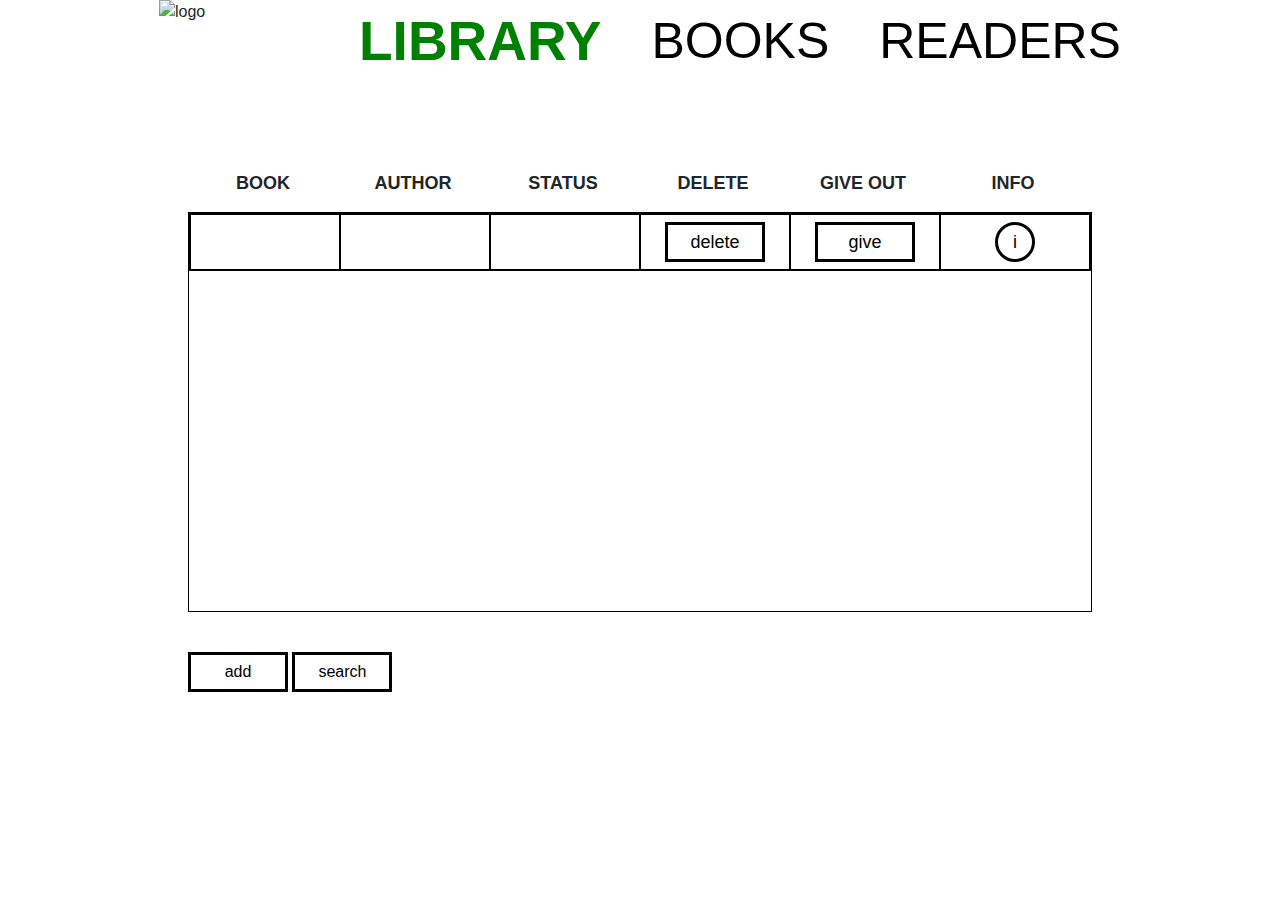
<file: src/main/resources/templates/index.html>
<!DOCTYPE html>
<html lang="en" xmlns:th="http://www.w3.org/1999/xhtml">
    <head>
        <meta charset="UTF-8">
        <meta name="viewport" content="width=device-width, initial-scale=1.0">
        <title>Library</title>
        <link rel="stylesheet" href="../static/bootstrap-reboot.min.css">
        <link rel="stylesheet" href="../static/style.css">
        <link rel="stylesheet" th:href="@{/bootstrap-reboot.min.css}">
        <link rel="stylesheet" th:href="@{/style.css}">
    </head>
    <body>
        <header class="header">
            <div class="container">
                <div class="header__logo">
                    <img th:src="@{/img/logo.png}" alt="logo" class="header__img">
                    <div class="header__text">
                        <a th:href="@{/}">Library</a>
                    </div>
                </div>
                <div class="header__menu">
                    <a th:href="@{/}"  class="header__books">BOOKS</a>
                    <a th:href="@{/readers}" class="header__readers">READERS</a>
                </div>
            </div>
        </header>

        <!-- books -->        
        <div class="table table__books">
            <div class="container">
                <div>
                    <div class="table__border">
                        <div class="table__header">
                            <div class="table__colomn">book</div>
                            <div class="table__colomn">author</div>
                            <div class="table__colomn">status</div>
                            <div class="table__colomn">delete</div>
                            <div class="table__colomn">give out</div>
                            <div class="table__colomn">info</div>
                        </div>
                        <div class="table__scroll">
                            <table cellpadding="7">
                                <tr class="table__user" th:each ="book : ${booksList}">
                                    <td class="table__colomn table__name" th:utext="${book.name}"></td>
                                    <td class="table__colomn table__surname" th:utext="${book.author}"></td>
                                    <td class="table__colomn table__book" th:utext="${book.status}"></td>
                                    <td class="table__colomn table__button">
                                        <a th:href="@{'/deleteBook/' + ${book.id}}">
                                            <button data-modal="booksdelete" class="button">delete</button>
                                        </a>
                                    </td>
                                    <td class="table__colomn table__button">
                                        <a th:href="@{'/give/' + ${book.id}}"><button data-modal="booksgive" class="button">give</button></a>
                                    </td>
                                    <td class="table__colomn table__button">
                                            <a th:href="@{'/infoReaderByBook/' + ${book.id}}"><button class="button button_i" data-modal="user">i</button></a>
                                    </td>
                                </tr>
                            </table>
                        </div>
                        
        
                    </div>
                    <div class="table__footbutton">
                        <button data-modal="booksadd" class="button table__add">add</button>
                        <button data-modal="search" class="button table__search">search</button>
                    </div>
                </div>
            </div>
        </div>
        

        <footer class="footer">
        </footer>



        <div class="overlay">

            <!-- books add -->        
            <div class="modal modal_add" id="booksadd">
                <div class="modal__close">
                    &times;
                </div>
                <form th:action="@{/addBook}" method="post">
                    <input name="name" required placeholder="Book" type="text">
                    <input name="author" required placeholder="Author" type="text">
                    <div class="modal__button">
                        <div>
                            <button type="submit" class="button">ok</button>
                        </div>
                    </div>
                </form>
            </div>


<!--            find Books By Author or book's name-->
            <div class="modal modal_search" id="search">
                <div class="modal__close">
                    &times;
                </div>
                <form th:action="@{/searchBook}" method="get">
                    <select name="filter" id="filter">
                        <option value="book">Book</option>
                        <option value="author">Author</option>
                    </select>
                    <input name="name" required placeholder="Search" type="text">
                    <div class="modal__button">
                        <div>
                            <button type="submit" class="button">ok</button>
                        </div>
                    </div>
                </form>
                        
            </div> 
        </div>
        <script src="../static/js/jquery-3.5.1.min.js"></script>
        <script src="../static/js/script.js"></script>
        <script src="js/jquery-3.5.1.min.js"></script>
        <script src="js/script.js"></script>
    </body>

</html>
</file>
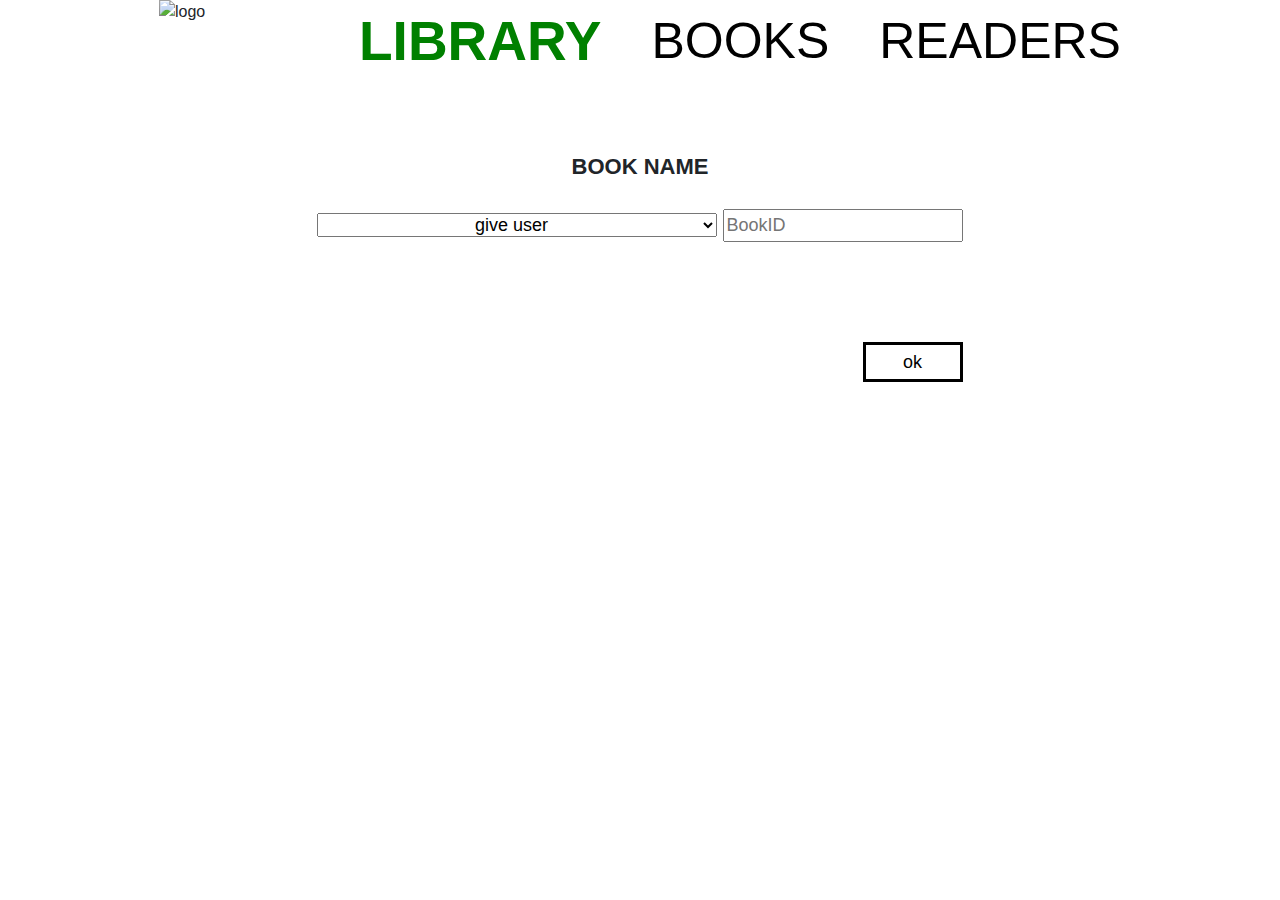
<file: src/main/resources/templates/give.html>
<!DOCTYPE html>
<html lang="en" xmlns:th="http://www.w3.org/1999/xhtml">
    <head>
        <meta charset="UTF-8">
        <meta name="viewport" content="width=device-width, initial-scale=1.0">
        <title>Library</title>
        <link rel="stylesheet" href="../static/bootstrap-reboot.min.css">
        <link rel="stylesheet" href="../static/style.css">
        <link rel="stylesheet" th:href="@{/bootstrap-reboot.min.css}">
        <link rel="stylesheet" th:href="@{/style.css}">
    </head>
    <body>
        <header class="header">
            <div class="container">
                <div class="header__logo">
                    <img th:src="@{/img/logo.png}" alt="logo" class="header__img">
                    <div class="header__text">
                        <a th:href="@{/}">Library</a>
                    </div>
                </div>
                <div class="header__menu">
                    <a th:href="@{/}"  class="header__books">BOOKS</a>
                    <a th:href="@{/readers}" class="header__readers">READERS</a>
                </div>
            </div>
        </header>

        <div class="give" id="give">
            <div class="container">

                <form th:action="@{/rentBook}" method="post">
                    <div th:utext="${book.name}" class="give__book">
                        book name
                    </div>
                    <select class='give__select' name="readerID" id="filter">
                        <option th:each="reader : ${readersList}"
                                th:value="${reader.id}"
                                th:utext="${reader.surname}"
                                class='give__option' value="giveuser">give user</option>
                    </select>
                    <input name="bookID" th:value="${book.id}" required placeholder="BookID" type="text">
                    <div class="modal__button give__button">
                        <div>
                            <button type="submit" class="button">ok</button>
                        </div>
                    </div>
                </form>
            </div>
        </div>
        
        <footer class="footer">
        </footer>

        <script src="../static/js/jquery-3.5.1.min.js"></script>
        <script src="../static/js/script.js"></script>
        <script src="js/jquery-3.5.1.min.js"></script>
        <script src="js/script.js"></script>
    </body>

</html>
</file>
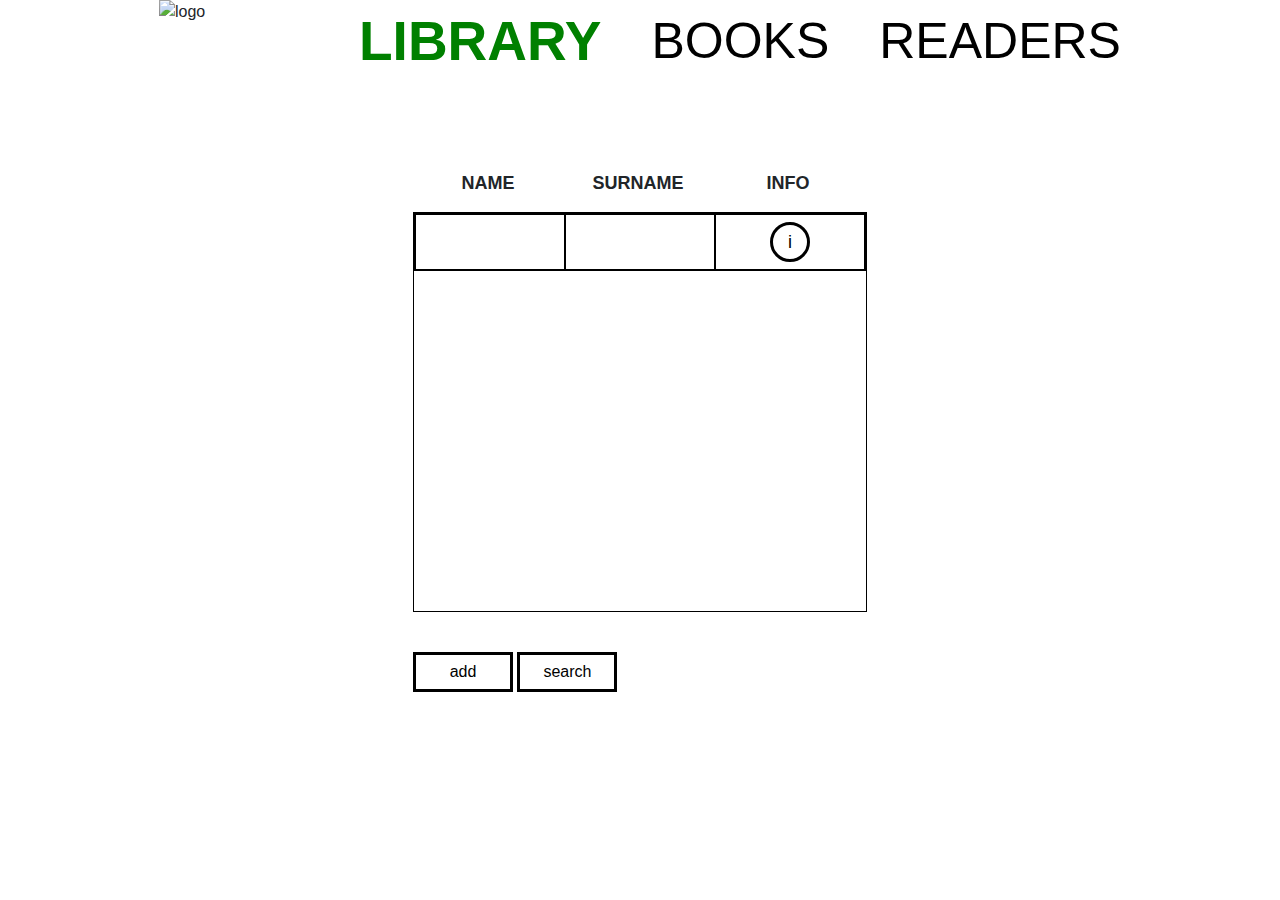
<file: src/main/resources/templates/readers.html>
<!DOCTYPE html>
<html lang="en" xmlns:th="http://www.w3.org/1999/xhtml">
    <head>
        <meta charset="UTF-8">
        <meta name="viewport" content="width=device-width, initial-scale=1.0">
        <title>Library</title>
        <link rel="stylesheet" href="../static/bootstrap-reboot.min.css">
        <link rel="stylesheet" href="../static/style.css">
        <link rel="stylesheet" th:href="@{/bootstrap-reboot.min.css}">
        <link rel="stylesheet" th:href="@{/style.css}">
    </head>
    <body>
        <header class="header">
            <div class="container">
                <div class="header__logo">
                    <img th:src="@{/img/logo.png}" alt="logo" class="header__img">
                    <div class="header__text">
                        <a th:href="@{/}">Library</a>
                    </div>
                </div>
                <div class="header__menu">
                    <a th:href="@{/}"  class="header__books">BOOKS</a>
                    <a th:href="@{/readers}" class="header__readers">READERS</a>
                </div>
            </div>
        </header>

        <!-- readers -->
        <div class="table table__readers">
            <div class="container">
                <div>
                    <div class="table__border">
                        <div class="table__header">
                            <div class="table__colomn">name</div>
                            <div class="table__colomn">surname</div>
                            <div class="table__colomn">info</div>
                        </div>
                        <div class="table__scroll">
                            <table cellpadding="7">
                                <tr class="table__user" th:each="reader : ${readersList}">
                                    <td class="table__colomn table__name" th:utext="${reader.name}"></td>
                                    <td class="table__colomn table__surname" th:utext="${reader.surname}"></td>
                                    <td class="table__colomn table__button">
                                        <a th:href="@{'/infoReader/' + ${reader.id}}">
                                            <button class="button button_i" data-modal="user">i</button>
                                        </a>
                                    </td>
                                </tr>
                            </table>
                        </div>
                        <div th:utext="${info}"></div>

                    </div>
                    <div class="table__footbutton">
                        <button data-modal="readersadd" class="button table__add">add</button>
                        <button data-modal="search" class="button table__search">search</button>
                    </div>
                </div>
            </div>
        </div>

        <footer class="footer">
        </footer>

        
        
        <div class="overlay">

            <!-- readers add --> 
            <div class="modal modal_add" id="readersadd">
                <div class="modal__close">
                    &times;
                </div>
                <form th:action="@{/addReader}" method="post">
                    <input name="name" required placeholder="Name" type="text">
                    <input name="surname" required placeholder="Surname" type="text">
                    <input name="address" required placeholder="Address" type="text">
                    <input name="email" required placeholder="Email" type="text">
                    <input name="phoneNumber" required placeholder="Phone" type="text">
                    <div class="modal__button">
                        <div>
                            <button type="submit" class="button">ok</button>
                        </div>
                    </div>
                </form>

            </div>

<!--            find Reader By Surname -->
            <div class="modal modal_search" id="search">
                <div class="modal__close">
                    &times;
                </div>
                <form th:action="@{/searchReader}" method="get">
                    <input name="name" required placeholder="Surname" type="text">
                    <div class="modal__button">
                        <div>
                            <button type="submit" class="button">ok</button>
                        </div>
                    </div>
                </form>
                        
            </div> 
        </div>
        <script src="../static/js/jquery-3.5.1.min.js"></script>
        <script src="../static/js/script.js"></script>
        <script th:src="@{js/jquery-3.5.1.min.js}"></script>
        <script th:src="@{js/script.js}"></script>
    </body>

</html>
</file>
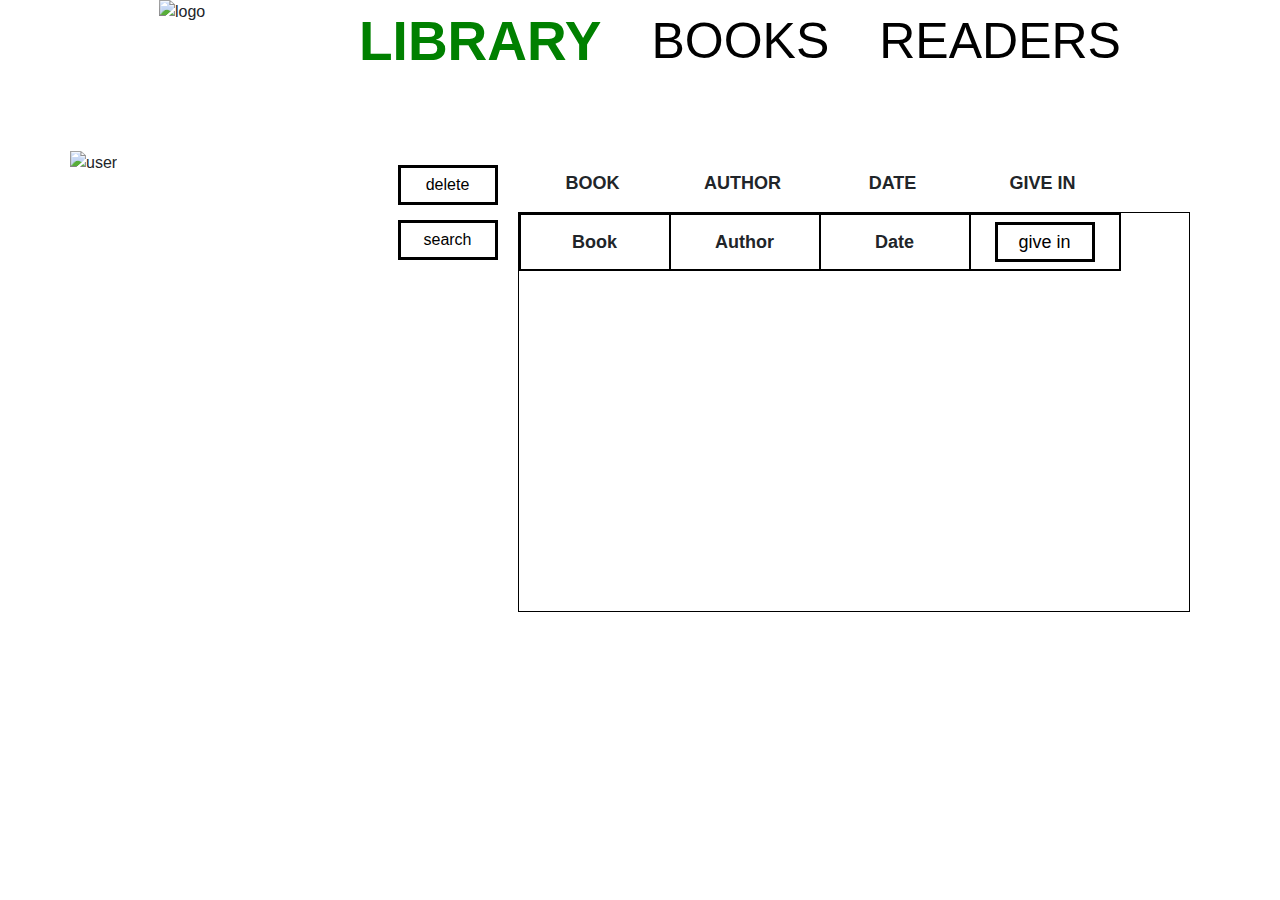
<file: src/main/resources/templates/user.html>
<!DOCTYPE html>
<html lang="en" xmlns:th="http://www.w3.org/1999/xhtml">
    <head>
        <meta charset="UTF-8">
        <meta name="viewport" content="width=device-width, initial-scale=1.0">
        <title>Library</title>
        <link rel="stylesheet" href="../static/bootstrap-reboot.min.css">
        <link rel="stylesheet" href="../static/style.css">
        <link rel="stylesheet" th:href="@{/bootstrap-reboot.min.css}">
        <link rel="stylesheet" th:href="@{/style.css}">
    </head>
    <body>
        <header class="header">
            <div class="container">
                <div class="header__logo">
                    <img th:src="@{/img/logo.png}" alt="logo" class="header__img">
                    <div class="header__text">
                        <a th:href="@{/}">Library</a>
                    </div>
                </div>
                <div class="header__menu">
                    <a th:href="@{/}"  class="header__books">BOOKS</a>
                    <a th:href="@{/readers}" class="header__readers">READERS</a>
                </div>
            </div>
        </header>

        
        <div class="table__users">
            <div class="container">
                <div class="table__grid">
                    <div>
                        <img class="table__userimg" th:src="@{/icons/user.png}" alt="user">
                    </div>
                    <div>
                        <div class="table__userinfo">
                            <div>                    
                                <div th:text="${reader.name}"></div>
                                <div th:text="${reader.surname}"></div>
                                <div th:text="${reader.address}"></div>
                                <div th:text="${reader.email}"></div>
                                <div th:text="${reader.phoneNumber}"></div>

                            </div>
                            <div class="table__footbutton">
                                <a th:href="@{'/deleteReader/' + ${reader.id}}"><button data-modal="userdelete" class="button button_u table__add">delete</button></a>
                                <button data-modal="search" class="button button_u table__search">search</button>
                            </div>
                        </div>
                    </div>
                    <div>

                        <div class="table" id="userbooks">
                            <div class="table__border">
                                <div class="table__header">
                                    <div class="table__colomn">book</div>
                                    <div class="table__colomn">author</div>
                                    <div class="table__colomn">date</div>
                                    <div class="table__colomn">give in</div>
                                </div>
                                <div class="table__scroll table__scroll-userbook">
                                    <table cellpadding="7">
                                        <tr class="table__user" th:each ="book : ${booksList}">
                                            <td class="table__colomn table__book" th:utext="${book.name}">book</td>
                                            <td class="table__colomn table__author" th:utext="${book.author}">author</td>
                                            <td class="table__colomn table__date">date</td>
                                            <td class="table__colomn table__button">
                                                <a th:href="@{'/giveInBook/' + ${book.id}}"><button data-modal="userbooksgivein" class="button">give in</button></a>
                                            </td>
                                        </tr>

                                    </table>
                                </div>

                                <div th:utext="${info}"></div>
            
                            </div>
            
                        </div>

                    </div>
                </div>

                
            </div>
        </div>        
        

        <footer class="footer">
        </footer>

        
        
        <div class="overlay">

            <!--add-->
            <div class="modal modal_add" id="add">
                <div class="modal__close">
                    &times;
                </div>
                <form th:action="@{/addBook}" method="post">
                    <input name="name" required placeholder="Name" type="text">
                    <input name="author" required placeholder="Surname" type="text">
                    <div class="modal__button">
                        <div>
                            <button type="submit" class="button">ok</button>
                        </div>
                    </div>
                </form>

            </div>

            
            <!-- books add -->        
            <div class="modal modal_add" id="booksadd">
                <div class="modal__close">
                    &times;
                </div>
                <form th:action="@{/addBook}" method="post">
                    <input name="book" required placeholder="Book" type="text">
                    <input name="author" required placeholder="Author" type="text">
                    <div class="modal__button">
                        <div>
                            <button type="submit" class="button">ok</button>
                        </div>
                    </div>
                </form>

            </div>

            <!-- readers add --> 
            <div class="modal modal_add" id="readersadd">
                <div class="modal__close">
                    &times;
                </div>
                <form th:action="@{/addReader}" method="post">
                    <input name="name" required placeholder="Name" type="text">
                    <input name="surname" required placeholder="Surname" type="text">
                    <div class="modal__button">
                        <div>
                            <button type="submit" class="button">ok</button>
                        </div>
                    </div>
                </form>

            </div>

<!--            find Books By Author or book's name-->
            <div class="modal modal_search" id="search">
                <div class="modal__close">
                    &times;
                </div>
                <form th:action="@{/searchBook}" method="get">
                    <select name="filter" id="filter">
                        <option value="book">Book</option>
                        <option value="author">Author</option>
                    </select>
                    <input name="name" required placeholder="Search" type="text">
                    <div class="modal__button">
                        <div>
                            <button type="submit" class="button">ok</button>
                        </div>
                    </div>
                </form>
                        
            </div> 
        </div>
        <script src="../static/js/jquery-3.5.1.min.js"></script>
        <script src="../static/js/script.js"></script>
        <script src="js/jquery-3.5.1.min.js"></script>
        <script src="js/script.js"></script>
    </body>

</html>
</file>
<file: src/main/resources/static/style.css>
html {
  font-family: sans-serif;
}

body {
  height: 100%;
}

.container {
  max-width: 1140px;
  margin: 0 auto;
  display: -webkit-box;
  display: -ms-flexbox;
  display: flex;
  -webkit-box-pack: center;
      -ms-flex-pack: center;
          justify-content: center;
}

.header {
  height: 150px;
}

.header .container {
  display: -webkit-box;
  display: -ms-flexbox;
  display: flex;
  -webkit-box-pack: center;
      -ms-flex-pack: center;
          justify-content: center;
  -webkit-box-align: center;
      -ms-flex-align: center;
          align-items: center;
}

.header__logo {
  display: -webkit-box;
  display: -ms-flexbox;
  display: flex;
  -webkit-box-pack: start;
      -ms-flex-pack: start;
          justify-content: flex-start;
}

.header__img {
  width: 200px;
}

.header__text {
  display: -webkit-box;
  display: -ms-flexbox;
  display: flex;
  -webkit-box-pack: center;
      -ms-flex-pack: center;
          justify-content: center;
  -webkit-box-align: center;
      -ms-flex-align: center;
          align-items: center;
  text-align: center;
  color: green;
  text-transform: uppercase;
  font-size: 55px;
}

.header__text a {
  color: green;
  font-size: 55px;
  font-weight: bold;
}

.header__text a :hover {
  text-decoration: none;
}

.header__text a :active {
  text-decoration: underline;
}

.header__menu {
  display: -webkit-box;
  display: -ms-flexbox;
  display: flex;
  -webkit-box-pack: justify;
      -ms-flex-pack: justify;
          justify-content: space-between;
  font-size: 50px;
}

.header__menu a {
  color: black;
  margin-left: 50px;
}

.header__menu a :active {
  text-decoration: underline;
}

#readers {
  display: none;
}

.table {
  height: 100%;
  margin: 0 auto;
}

.table table {
  font-size: 18px;
  border: none;
  border-collapse: collapse;
}

.table__scroll {
  margin-top: 15px;
  margin-bottom: 20px;
  overflow: auto;
  height: 400px;
  border: solid 1px black;
}

.table___scroll-userbook {
  height: 200px;
}

.table__border {
  margin: 10px;
  padding: 10px;
}

.table td {
  border: 2px solid black;
  text-transform: capitalize;
}

.table__button {
  border: none;
}

.table__footbutton {
  margin-left: 20px;
}

.table__header {
  display: -webkit-box;
  display: -ms-flexbox;
  display: flex;
  -webkit-box-orient: horizontal;
  -webkit-box-direction: normal;
      -ms-flex-direction: row;
          flex-direction: row;
  -webkit-box-pack: start;
      -ms-flex-pack: start;
          justify-content: start;
}

.table__colomn {
  text-align: center;
  font-size: 18px;
  text-transform: uppercase;
  font-weight: bold;
  width: 150px;
}

.table__users {
  margin: 0 auto;
}

.table__grid {
  display: -ms-grid;
  display: grid;
  -ms-grid-columns: 2fr 1fr 5fr;
      grid-template-columns: 2fr 1fr 5fr;
}

.table__userimg {
  width: 100%;
}

.table__userinfo {
  display: -webkit-box;
  display: -ms-flexbox;
  display: flex;
  -webkit-box-orient: vertical;
  -webkit-box-direction: normal;
      -ms-flex-direction: column;
          flex-direction: column;
  -webkit-box-pack: center;
      -ms-flex-pack: center;
          justify-content: center;
  -webkit-box-align: end;
      -ms-flex-align: end;
          align-items: flex-end;
}

.table__userinfo div {
  text-align: right;
}

.button {
  height: 40px;
  width: 100px;
  cursor: pointer;
  background-color: white;
  border: 3px solid black;
}

.button:hover {
  -webkit-box-shadow: 3px 3px 20px black;
          box-shadow: 3px 3px 20px black;
}

.button_i {
  height: 40px;
  width: 40px;
  border-radius: 100%;
}

.button_u {
  margin-top: 15px;
}

.overlay {
  display: none;
  position: fixed;
  width: 100%;
  height: 100%;
  background-color: rgba(0, 0, 0, 0.7);
  top: 0;
}

.modal {
  z-index: 1;
  position: absolute;
  top: 50%;
  left: 50%;
  -webkit-transform: translate(-50%, -50%);
          transform: translate(-50%, -50%);
  background-color: #f2f2f2;
  width: 500px;
  padding: 50px;
}

.modal form {
  display: -webkit-box;
  display: -ms-flexbox;
  display: flex;
  -webkit-box-orient: vertical;
  -webkit-box-direction: normal;
      -ms-flex-direction: column;
          flex-direction: column;
  -webkit-box-pack: center;
      -ms-flex-pack: center;
          justify-content: center;
  margin-top: 70px;
}

.modal form input {
  font-size: 18px;
  margin-bottom: 15px;
  height: 35px;
  border: 3px solid black;
}

.modal form select {
  font-size: 18px;
  margin-bottom: 15px;
  height: 35px;
  border: 3px solid black;
}

.modal__button {
  display: -webkit-box;
  display: -ms-flexbox;
  display: flex;
  -webkit-box-pack: end;
      -ms-flex-pack: end;
          justify-content: flex-end;
  margin-top: 15px;
}

.modal_add {
  min-height: 400px;
  display: none;
}

.modal_search {
  display: none;
}

.modal__close {
  position: absolute;
  top: 0;
  right: -40px;
  font-size: 40px;
  line-height: 20px;
  color: black;
  cursor: pointer;
}

.give {
  font-size: 18px;
}

.give__book {
  font-size: 22px;
  text-transform: uppercase;
  text-align: center;
  font-weight: bold;
}

.give__select {
  width: 400px;
  margin-top: 30px;
}

.give__option {
  text-align: center;
}

.give__bookid {
  display: none;
}

.give__button {
  margin-top: 100px;
}
/*# sourceMappingURL=style.css.map */
</file>
